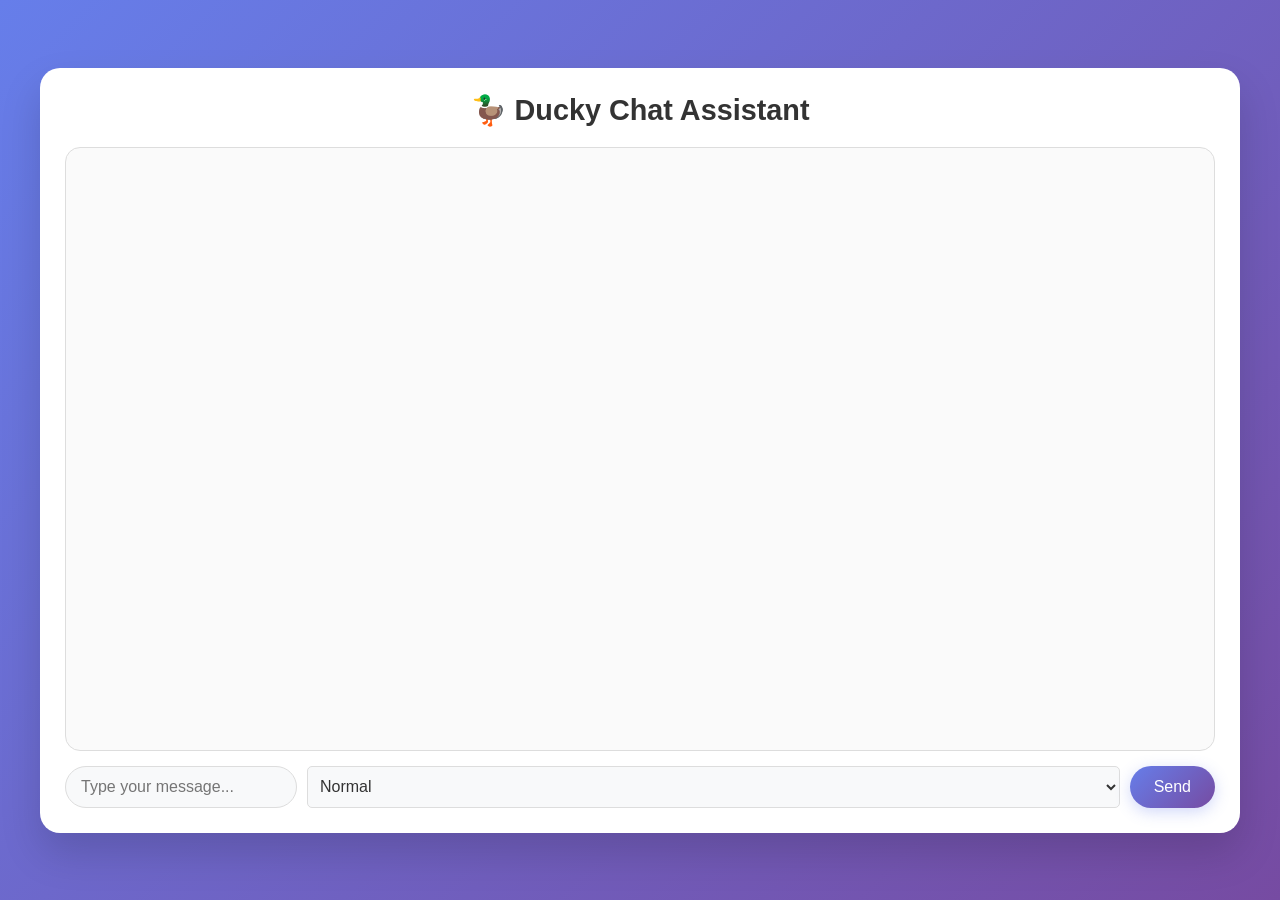
<file: public/index.html>
<!DOCTYPE html>
<html lang="en">
<head>
  <meta charset="UTF-8" />
  <meta name="viewport" content="width=device-width, initial-scale=1.0"/>
  <title>Ducky Chat Assistant</title>
  <link rel="stylesheet" href="style.css"/>
</head>
<body>
  <div class="container">
    <h1>🦆 Ducky Chat Assistant</h1>
    <div class="chat-container">
      <div class="chat-area">
        <div id="chat-box" class="chat-box"></div>
        <form id="chat-form">
          <input type="text" id="user-input" placeholder="Type your message..." autocomplete="off" required />
          <select id="style-select">
            <option value="normal">Normal</option>
            <option value="santai">Santai</option>
            <option value="formal">Formal</option>
          </select>
          <button type="submit">Send</button>
        </form>
      </div>
    </div>
  </div>
  <script src="script.js"></script>
</body>
</html>
</file>
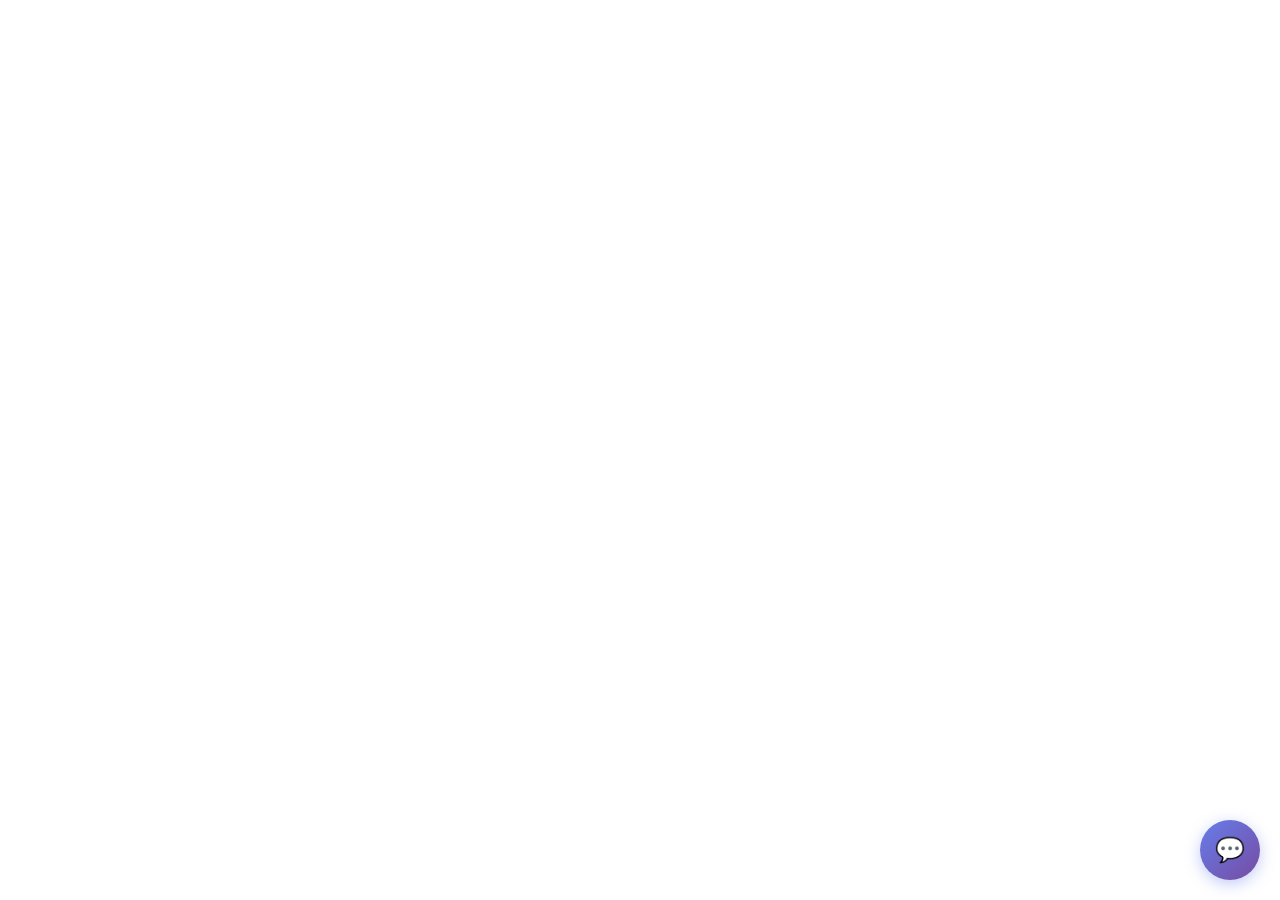
<file: public/customer-service.html>
<!DOCTYPE html>
<html lang="en">
<head>
  <meta charset="UTF-8" />
  <meta name="viewport" content="width=device-width, initial-scale=1.0"/>
  <title>Ducky Customer Service</title>
  <style>
    /* Customer Service Widget Styles */
    .customer-service-widget {
      position: fixed;
      bottom: 20px;
      right: 20px;
      z-index: 10000;
    }

    .toggle-button {
      width: 60px;
      height: 60px;
      border-radius: 50%;
      background: linear-gradient(135deg, #667eea 0%, #764ba2 100%);
      color: white;
      border: none;
      cursor: pointer;
      font-size: 24px;
      display: flex;
      align-items: center;
      justify-content: center;
      box-shadow: 0 4px 15px rgba(102, 126, 234, 0.4);
      transition: all 0.3s ease;
    }

    .toggle-button:hover {
      transform: scale(1.1);
      box-shadow: 0 6px 20px rgba(102, 126, 234, 0.6);
    }

    .chat-container {
      width: 350px;
      height: 450px;
      background: white;
      border-radius: 15px;
      box-shadow: 0 10px 30px rgba(0, 0, 0, 0.2);
      display: none;
      flex-direction: column;
      overflow: hidden;
      position: absolute;
      bottom: 80px;
      right: 0;
    }

    .chat-header {
      background: linear-gradient(135deg, #667eea 0%, #764ba2 100%);
      color: white;
      padding: 15px;
      text-align: center;
      font-weight: bold;
    }

    .chat-box {
      flex: 1;
      padding: 15px;
      overflow-y: auto;
      display: flex;
      flex-direction: column;
      gap: 10px;
      background-color: #fafafa;
    }

    .message {
      max-width: 80%;
      padding: 10px 15px;
      border-radius: 18px;
      line-height: 1.4;
      box-shadow: 0 2px 4px rgba(0, 0, 0, 0.05);
    }

    .message.user {
      align-self: flex-end;
      background: linear-gradient(135deg, #667eea 0%, #764ba2 100%);
      color: white;
      border-bottom-right-radius: 5px;
    }

    .message.bot {
      align-self: flex-start;
      background: white;
      border: 1px solid #eee;
      color: #333;
      border-bottom-left-radius: 5px;
    }

    .message.bot::before {
      content: "🦆 ";
      font-size: 0.8rem;
      margin-right: 5px;
    }

    .input-area {
      display: flex;
      padding: 10px;
      background: white;
      border-top: 1px solid #eee;
    }

    #user-input {
      flex: 1;
      padding: 10px 15px;
      border: 1px solid #ddd;
      border-radius: 25px;
      outline: none;
    }

    #send-button {
      margin-left: 10px;
      padding: 10px 20px;
      background: linear-gradient(135deg, #667eea 0%, #764ba2 100%);
      color: white;
      border: none;
      border-radius: 25px;
      cursor: pointer;
    }

    .style-selector {
      padding: 10px;
      background: white;
      border-top: 1px solid #eee;
    }

    #style-select {
      width: 100%;
      padding: 8px;
      border: 1px solid #ddd;
      border-radius: 5px;
    }
  </style>
</head>
<body>
  <div class="customer-service-widget">
    <button id="toggle-button" class="toggle-button">💬</button>
    <div id="chat-container" class="chat-container">
      <div class="chat-header">Ducky Customer Service</div>
      <div id="chat-box" class="chat-box"></div>
      <div class="style-selector">
        <select id="style-select">
          <option value="normal">Normal</option>
          <option value="santai">Santai</option>
          <option value="formal">Formal</option>
        </select>
      </div>
      <div class="input-area">
        <input type="text" id="user-input" placeholder="Type your message..." />
        <button id="send-button">Send</button>
      </div>
    </div>
  </div>

  <script>
    document.addEventListener('DOMContentLoaded', () => {
      const toggleButton = document.getElementById('toggle-button');
      const chatContainer = document.getElementById('chat-container');
      const chatBox = document.getElementById('chat-box');
      const userInput = document.getElementById('user-input');
      const sendButton = document.getElementById('send-button');
      const styleSelect = document.getElementById('style-select');

      let isOpen = false;
      let conversationHistory = [];

      // Toggle chat widget
      toggleButton.addEventListener('click', () => {
        isOpen = !isOpen;
        chatContainer.style.display = isOpen ? 'flex' : 'none';
        if (isOpen) {
          userInput.focus();
        }
      });

      // Send message function
      function sendMessage() {
        const message = userInput.value.trim();
        if (!message) return;

        // Add user message
        appendMessage('user', message);
        userInput.value = '';

        // Show "Thinking..." message
        const thinkingElement = appendMessage('bot', 'Thinking...');

        // Prepare request
        const requestBody = {
          conversation: [
            ...conversationHistory,
            { role: 'user', text: message }
          ],
          style: styleSelect.value
        };

        // Send request to API
        fetch('/api/chat', {
          method: 'POST',
          headers: {
            'Content-Type': 'application/json'
          },
          body: JSON.stringify(requestBody)
        })
        .then(response => response.json())
        .then(data => {
          // Remove "Thinking..." message
          if (thinkingElement && thinkingElement.parentNode) {
            thinkingElement.parentNode.removeChild(thinkingElement);
          }

          if (data && data.result) {
            // Add bot response
            appendMessage('bot', data.result);
            
            // Update conversation history
            conversationHistory.push({ role: 'user', text: message });
            conversationHistory.push({ role: 'bot', text: data.result });
          } else {
            appendMessage('bot', 'Sorry, no response received.');
          }
        })
        .catch(error => {
          console.error('Error:', error);
          // Remove "Thinking..." message
          if (thinkingElement && thinkingElement.parentNode) {
            thinkingElement.parentNode.removeChild(thinkingElement);
          }
          appendMessage('bot', 'Failed to get response from server.');
        });
      }

      // Event listeners
      sendButton.addEventListener('click', sendMessage);
      
      userInput.addEventListener('keypress', (e) => {
        if (e.key === 'Enter') {
          sendMessage();
        }
      });

      // Function to append messages
      function appendMessage(sender, text) {
        const messageElement = document.createElement('div');
        messageElement.classList.add('message', sender);
        
        const roleText = sender === 'user' ? 'You:' : 'Bot:';
        messageElement.innerHTML = `<strong>${roleText}</strong> ${text}`;
        
        chatBox.appendChild(messageElement);
        
        // Scroll to bottom
        chatBox.scrollTop = chatBox.scrollHeight;
        
        return messageElement;
      }

      // Close chat when clicking outside
      document.addEventListener('click', (e) => {
        if (isOpen && 
            !chatContainer.contains(e.target) && 
            e.target !== toggleButton) {
          isOpen = false;
          chatContainer.style.display = 'none';
        }
      });
    });
  </script>
</body>
</html>
</file>
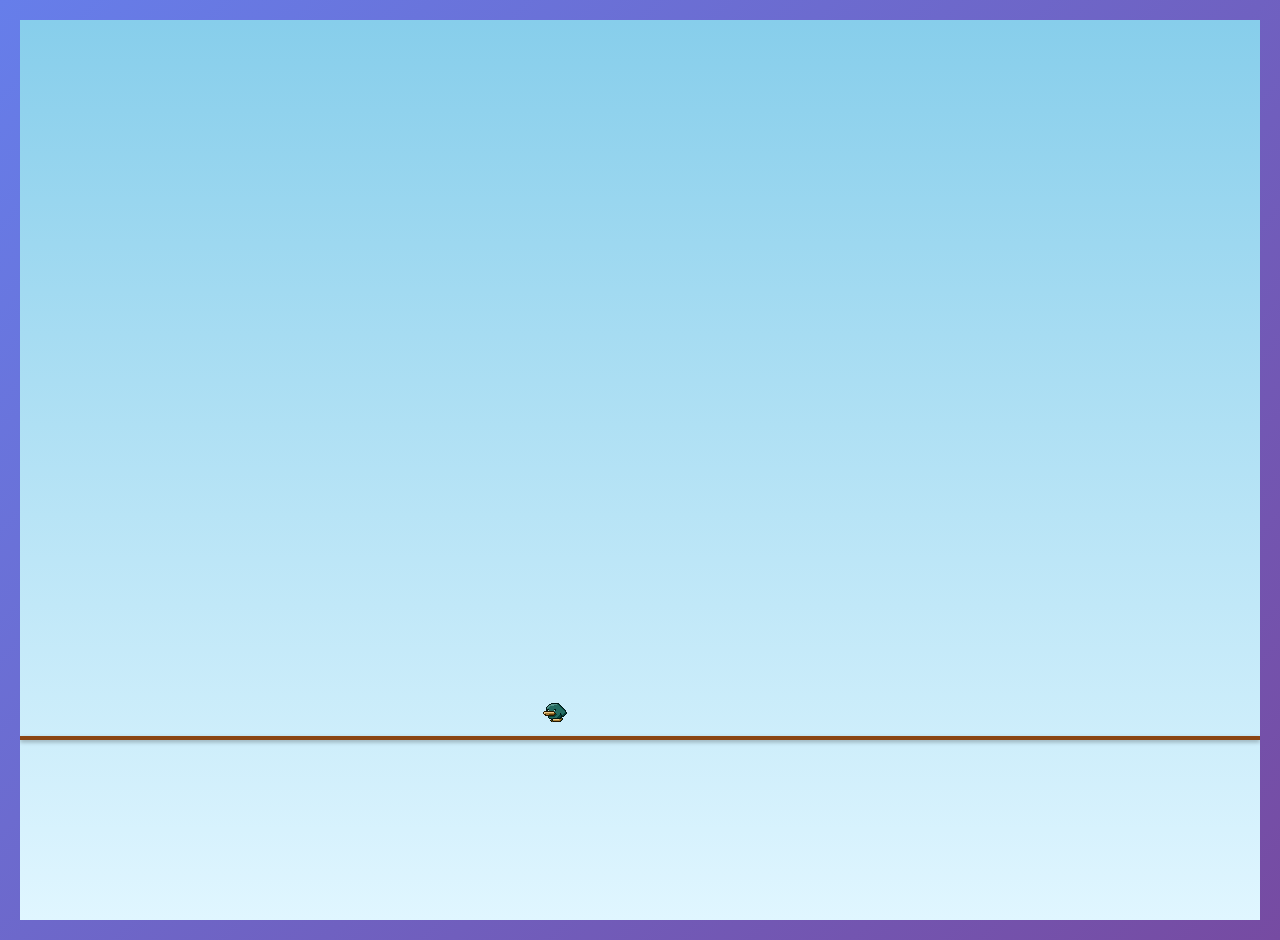
<file: public/index-ducky.html>
<!DOCTYPE html>
<html lang="en">
<head>
  <meta charset="UTF-8" />
  <meta name="viewport" content="width=device-width, initial-scale=1.0"/>
  <title>Ducky Landing Page</title>
  <link rel="stylesheet" href="style.css"/>
</head>
<body>
  <div id="ducky-container" class="ducky-landing-container">
    <!-- Garis tempat Ducky berjalan -->
    <div id="ground-line" class="ground-line"></div>

    <!-- Elemen Ducky -->
    <img id="ducky-animation" src="assets/Ducky/idle.gif" alt="Ducky Character" class="ducky-animation" />

    <!-- Speech bubble untuk Ducky -->
    <div id="ducky-speech-bubble" class="ducky-speech-bubble"></div>
  </div>

  <!-- Customer Service Widget -->
  <div id="customer-service-widget" class="customer-service-widget" style="display: none;">
    <div class="chat-header">Ducky Customer Service</div>
    <div id="chat-box" class="chat-box-customer"></div>
    <div class="style-selector">
      <select id="style-select">
        <option value="normal">Normal</option>
        <option value="santai">Santai</option>
        <option value="formal">Formal</option>
      </select>
    </div>
    <div class="input-area">
      <input type="text" id="user-input" placeholder="Type your message..." />
      <button id="send-button">Send</button>
    </div>
  </div>

  <script src="script-ducky-simple.js"></script>
  <script>
    // Customer Service Widget Logic
    document.addEventListener('DOMContentLoaded', () => {
      const customerServiceWidget = document.getElementById('customer-service-widget');
      const chatBox = document.getElementById('chat-box');
      const userInput = document.getElementById('user-input');
      const sendButton = document.getElementById('send-button');
      const styleSelect = document.getElementById('style-select');

      let conversationHistory = [];

      // Function to show customer service widget
      function showCustomerService() {
        customerServiceWidget.style.display = 'block';
        userInput.focus();
      }

      // Function to hide customer service widget
      function hideCustomerService() {
        customerServiceWidget.style.display = 'none';
      }

      // Send message function
      function sendMessage() {
        const message = userInput.value.trim();
        if (!message) return;

        // Add user message
        appendMessage('user', message);
        userInput.value = '';

        // Show "Thinking..." message
        const thinkingElement = appendMessage('bot', 'Thinking...');

        // Prepare request
        const requestBody = {
          conversation: [
            ...conversationHistory,
            { role: 'user', text: message }
          ],
          style: styleSelect.value
        };

        // Send request to API
        fetch('/api/chat', {
          method: 'POST',
          headers: {
            'Content-Type': 'application/json'
          },
          body: JSON.stringify(requestBody)
        })
        .then(response => response.json())
        .then(data => {
          // Remove "Thinking..." message
          if (thinkingElement && thinkingElement.parentNode) {
            thinkingElement.parentNode.removeChild(thinkingElement);
          }

          if (data && data.result) {
            // Add bot response
            appendMessage('bot', data.result);

            // Update conversation history
            conversationHistory.push({ role: 'user', text: message });
            conversationHistory.push({ role: 'bot', text: data.result });
          } else {
            appendMessage('bot', 'Sorry, no response received.');
          }
        })
        .catch(error => {
          console.error('Error:', error);
          // Remove "Thinking..." message
          if (thinkingElement && thinkingElement.parentNode) {
            thinkingElement.parentNode.removeChild(thinkingElement);
          }
          appendMessage('bot', 'Failed to get response from server.');
        });
      }

      // Event listeners for customer service widget
      sendButton.addEventListener('click', sendMessage);

      userInput.addEventListener('keypress', (e) => {
        if (e.key === 'Enter') {
          sendMessage();
        }
      });

      // Function to append messages
      function appendMessage(sender, text) {
        const messageElement = document.createElement('div');
        messageElement.classList.add('message-customer', sender);

        const roleText = sender === 'user' ? 'You:' : 'Bot:';
        messageElement.innerHTML = `<strong>${roleText}</strong> ${text}`;

        chatBox.appendChild(messageElement);

        // Scroll to bottom
        chatBox.scrollTop = chatBox.scrollHeight;

        return messageElement;
      }

      // Expose functions to global scope so they can be called from ducky script
      window.showCustomerService = showCustomerService;
      window.hideCustomerService = hideCustomerService;
    });
  </script>
</body>
</html>
</file>
<file: public/style.css>
/* Modern Chatbot Interface */
* {
  box-sizing: border-box;
  margin: 0;
  padding: 0;
}

body {
  font-family: 'Segoe UI', Tahoma, Geneva, Verdana, sans-serif;
  background: linear-gradient(135deg, #667eea 0%, #764ba2 100%);
  min-height: 100vh;
  display: flex;
  align-items: center;
  justify-content: center;
  padding: 20px;
  margin: 0;
}

.container {
  max-width: 1200px;
  width: 100%;
  margin: 40px auto;
  background: #ffffff;
  padding: 25px;
  border-radius: 20px;
  box-shadow: 0 20px 40px rgba(0, 0, 0, 0.15);
  display: flex;
  flex-direction: column;
  height: 85vh;
}

h1 {
  text-align: center;
  margin-bottom: 20px;
  color: #333;
  font-size: 1.8rem;
  font-weight: 600;
}

.chat-container {
  display: flex;
  flex: 1;
  height: calc(100% - 60px); /* Account for header */
}

.chat-area {
  flex: 1;
  display: flex;
  flex-direction: column;
  height: 100%;
}

.chat-box {
  flex: 1;
  height: auto;
  overflow-y: auto;
  padding: 15px;
  border: 1px solid #ddd;
  border-radius: 15px;
  background-color: #fafafa;
  margin-bottom: 15px;
  display: flex;
  flex-direction: column;
  gap: 10px;
}

@keyframes fadeIn {
  from { opacity: 0; transform: translateY(10px); }
  to { opacity: 1; transform: translateY(0); }
}

.message {
  margin: 8px 0;
  padding: 12px 16px;
  border-radius: 18px;
  max-width: 80%;
  display: inline-block;
  animation: fadeIn 0.3s ease-out;
  line-height: 1.5;
  box-shadow: 0 4px 8px rgba(0, 0, 0, 0.05);
}

.message.user {
  align-self: flex-end;
  background: linear-gradient(135deg, #667eea 0%, #764ba2 100%);
  color: white;
  border-bottom-right-radius: 5px;
  text-align: right;
}

.message.bot {
  align-self: flex-start;
  background: linear-gradient(135deg, #f0f4f8 0%, #e6ebf0 100%);
  color: #333;
  border-bottom-left-radius: 5px;
  text-align: left;
}

.message.bot::before {
  content: "🦆 ";
  font-size: 0.8rem;
  margin-right: 5px;
}

.message strong {
  display: block;
  font-weight: 600;
  margin-bottom: 5px;
  font-size: 0.9rem;
}

form {
  display: flex;
  gap: 10px;
}

#style-select {
  padding: 12px 15px;
  border-radius: 50px;
  border: 2px solid #ddd;
  font-size: 16px;
  outline: none;
  transition: all 0.3s ease;
  background: #f8f9fa;
  color: #333;
  cursor: pointer;
  min-width: 120px;
}

#style-select:focus {
  border-color: #667eea;
  background: white;
  box-shadow: 0 0 0 3px rgba(102, 126, 234, 0.2);
}

#user-input {
  flex: 1;
  padding: 12px 20px;
  border-radius: 50px;
  border: 2px solid #ddd;
  font-size: 16px;
  outline: none;
  transition: all 0.3s ease;
  background: #f8f9fa;
}

#user-input:focus {
  border-color: #667eea;
  background: white;
  box-shadow: 0 0 0 3px rgba(102, 126, 234, 0.2);
}

button {
  padding: 12px 24px;
  border: none;
  background: linear-gradient(135deg, #667eea 0%, #764ba2 100%);
  color: white;
  border-radius: 50px;
  font-size: 16px;
  cursor: pointer;
  transition: all 0.3s ease;
  box-shadow: 0 4px 15px rgba(102, 126, 234, 0.3);
}

button:hover {
  transform: translateY(-2px);
  box-shadow: 0 6px 20px rgba(102, 126, 234, 0.4);
}

button:active {
  transform: translateY(0);
}

/* Responsive Design - Mobile */
@media (max-width: 768px) {
  .chat-container {
    flex-direction: column;
  }

  .chat-area {
    order: 1;
  }

  .container {
    margin: 20px auto;
    padding: 15px;
    height: 90vh;
  }

  h1 {
    font-size: 1.5rem;
  }

  .message {
    max-width: 90%;
  }

  #user-input, button {
    padding: 10px 18px;
    font-size: 14px;
  }
}

/* Scrollbar styling */
.chat-box::-webkit-scrollbar {
  width: 8px;
}

.chat-box::-webkit-scrollbar-track {
  background: rgba(0,0,0,0.05);
  border-radius: 4px;
}

.chat-box::-webkit-scrollbar-thumb {
  background: linear-gradient(135deg, #667eea 0%, #764ba2 100%);
  border-radius: 4px;
}

.chat-box::-webkit-scrollbar-thumb:hover {
  background: linear-gradient(135deg, #5a6fd8 0%, #6a4190 100%);
}

/* Reduced Motion Support */
@media (prefers-reduced-motion: reduce) {
  .message {
    animation: none;
    opacity: 1;
    transform: none;
  }
}

/* Ducky Landing Page Styles */
.ducky-landing-container {
  position: relative;
  width: 100vw;
  height: 100vh;
  background: linear-gradient(to bottom, #87CEEB, #E0F6FF);
  overflow: hidden;
  display: flex;
  justify-content: center;
  align-items: flex-end;
}

.ground-line {
  position: absolute;
  bottom: 20%;
  width: 100%;
  height: 4px;
  background: #8B4513;
  box-shadow: 0 2px 4px rgba(0,0,0,0.3);
  z-index: 10;
}

.ducky-animation {
  position: absolute;
  max-width: 100px;
  max-height: 100px;
  object-fit: contain;
  z-index: 20;
  transition: opacity 0.3s ease-in-out;
  will-change: opacity;
  border: 2px solid transparent; /* Tambahkan border untuk debugging */
}

.ducky-speech-bubble {
  position: absolute;
  background-color: white;
  border: 2px solid #333;
  border-radius: 10px;
  padding: 8px 12px;
  font-family: Arial, sans-serif;
  font-size: 14px;
  color: #333;
  z-index: 30;
  min-width: 80px;
  text-align: center;
  box-shadow: 0 2px 6px rgba(0,0,0,0.2);
  display: none;
  max-width: 200px;
}

.ducky-speech-bubble::after {
  content: '';
  position: absolute;
  width: 0;
  height: 0;
  border-left: 8px solid transparent;
  border-right: 8px solid transparent;
  border-top: 8px solid #fff;
  bottom: -8px;
  left: 50%;
  transform: translateX(-50%);
}

/* Customer Service Widget Styles */
.customer-service-widget {
  position: fixed;
  bottom: 20px;
  right: 20px;
  z-index: 10000;
  width: 350px;
  height: 450px;
  background: white;
  border-radius: 15px;
  box-shadow: 0 10px 30px rgba(0, 0, 0, 0.2);
  display: flex;
  flex-direction: column;
  overflow: hidden;
}

.chat-header {
  background: linear-gradient(135deg, #667eea 0%, #764ba2 100%);
  color: white;
  padding: 15px;
  text-align: center;
  font-weight: bold;
  flex-shrink: 0;
}

.chat-box-customer {
  flex: 1;
  padding: 15px;
  overflow-y: auto;
  display: flex;
  flex-direction: column;
  gap: 10px;
  background-color: #fafafa;
  min-height: 0;
  border-bottom: 1px solid #eee;
}

.message-customer {
  max-width: 80%;
  padding: 10px 15px;
  border-radius: 18px;
  line-height: 1.4;
  box-shadow: 0 2px 4px rgba(0, 0, 0, 0.05);
  margin-bottom: 5px;
}

.message-customer.user {
  align-self: flex-end;
  background: linear-gradient(135deg, #667eea 0%, #764ba2 100%);
  color: white;
  border-bottom-right-radius: 5px;
}

.message-customer.bot {
  align-self: flex-start;
  background: white;
  border: 1px solid #eee;
  color: #333;
  border-bottom-left-radius: 5px;
}

.message-customer.bot::before {
  content: "🦆 ";
  font-size: 0.8rem;
  margin-right: 5px;
}

.style-selector {
  padding: 10px;
  background: white;
  border-top: 1px solid #eee;
  flex-shrink: 0;
}

#style-select {
  width: 100%;
  padding: 8px;
  border: 1px solid #ddd;
  border-radius: 5px;
}

.input-area {
  display: flex;
  padding: 10px;
  background: white;
  border-top: 1px solid #eee;
  flex-shrink: 0;
}

#user-input {
  flex: 1;
  padding: 10px 15px;
  border: 1px solid #ddd;
  border-radius: 25px;
  outline: none;
}

#send-button {
  margin-left: 10px;
  padding: 10px 20px;
  background: linear-gradient(135deg, #667eea 0%, #764ba2 100%);
  color: white;
  border: none;
  border-radius: 25px;
  cursor: pointer;
}
</file>
